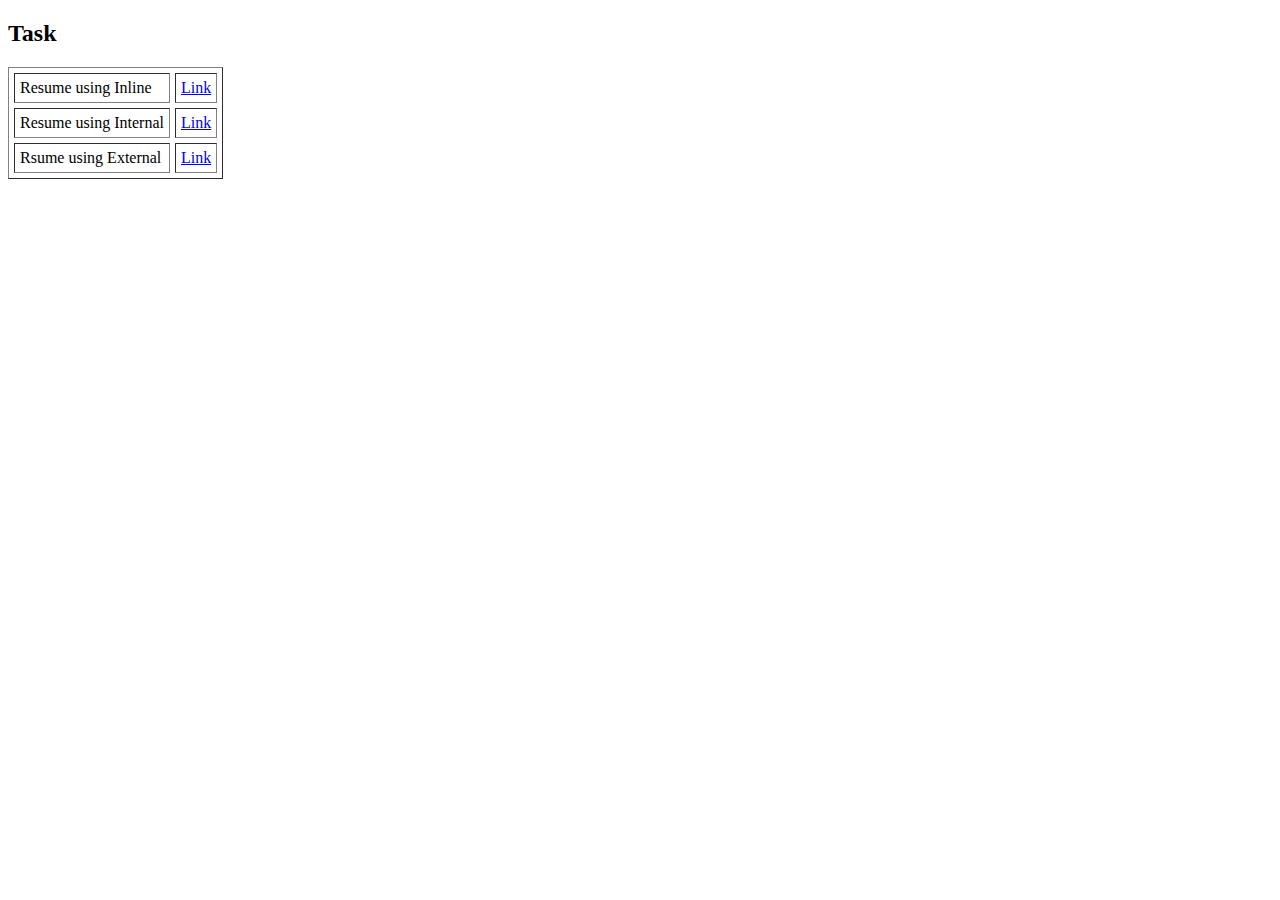
<file: index.html>
<!DOCTYPE html>
<html lang="en">
<head>
    <meta charset="UTF-8">
    <meta name="viewport" content="width=device-width, initial-scale=1.0">
    <title>Document</title>
</head>
<body>
    <table border="1" cellspacing="5" cellpadding="5">
        <h2>Task</h2>
        <tr>
            <td>Resume using Inline</td>
            <td><a href="./resume using inline.html">Link</a></td>
        </tr>
        <tr>
            <td>Resume using Internal</td>
            <td><a href="./resume using internal.html">Link</a></td>
        </tr>
        <tr>
            <td>Rsume using External</td>
            <td><a href="./resume using external.html">Link</a></td>
        </tr>
    </table>
</body>
</html>
</file>
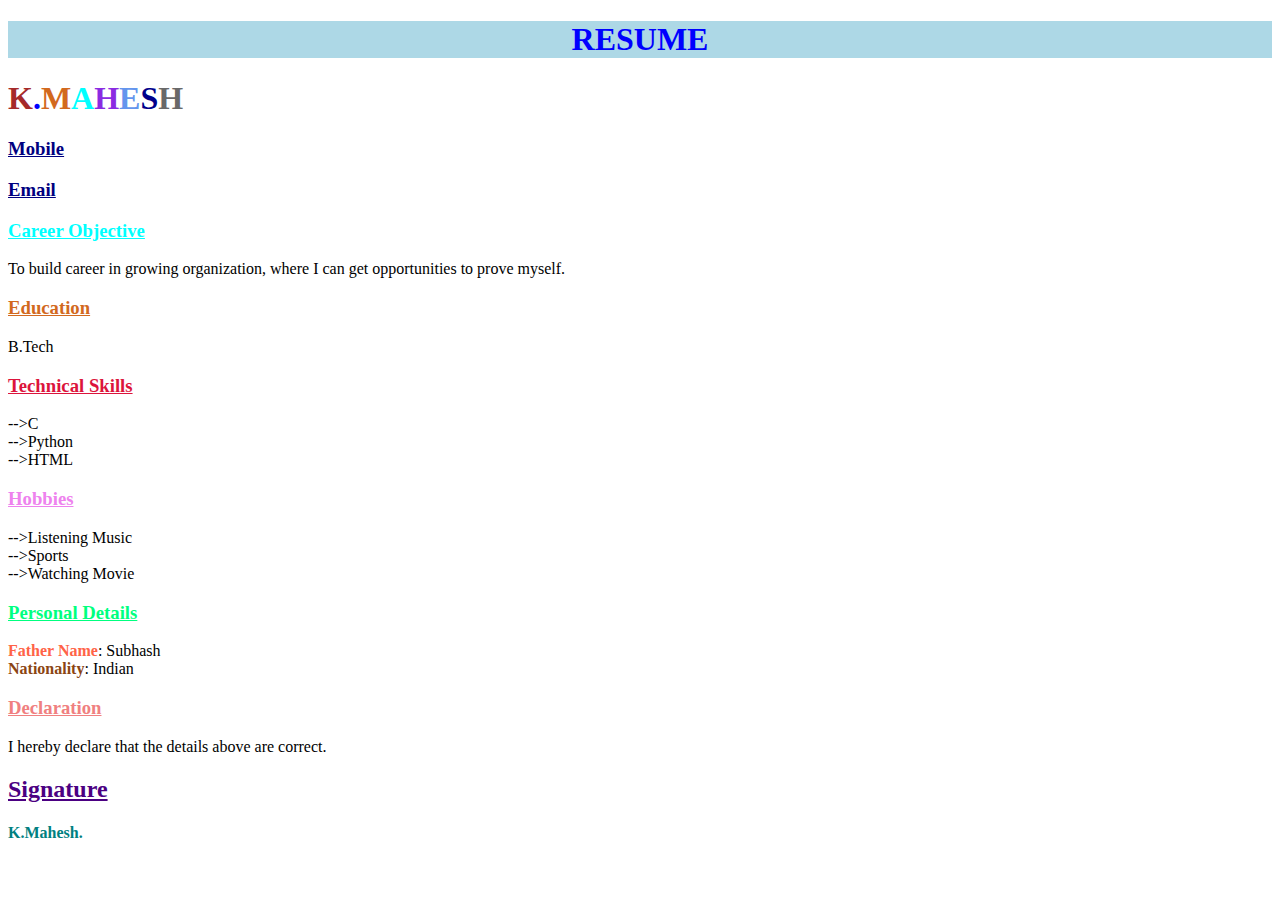
<file: resume using external.html>
<!DOCTYPE html>
<html>
<head>
<title>resume</title>
<link rel="stylesheet" href="./style.css">
</head>
<body>
    <h1><center>RESUME</center></h1>
<h1 id="a"><span id="aa">K</span>.<span id="bb">M</span><span id="cc">A</span><span id="dd">H</span><span id="ee">E</span><span id="ff">S</span><span id="gg">H</span></h1>
<h3><a href="tel:9542312456" id="b">Mobile</a></h3>
<h3><a href="mailto:konda.mahesh1250@gmail.com" id="c">Email</a></h3>
<h3 id="d"><ins>Career Objective</ins></h3>
<p>To build career in growing organization, where I can get opportunities to prove myself.</p>
<h3 id="e"><ins>Education</ins></h3>
<p>B.Tech</p>
<h3 id="f"><ins>Technical Skills</ins></h3>
-->C<br>
-->Python<br>
-->HTML
<h3 class="a"><ins>Hobbies</ins></h3>
-->Listening Music<br>
-->Sports<br>
-->Watching Movie
<h3 class="b"><ins>Personal Details</ins></h3>
<b class="c">Father Name</b>: Subhash
<br>
<b class="d">Nationality</b>: Indian
<h3><ins>Declaration</ins></h3>
<p>I hereby declare that the details above are correct.</p>
<h2><ins>Signature</ins></h2>
<h4>K.Mahesh.</h4>
<br>
<br>
</body>
</html>
</file>
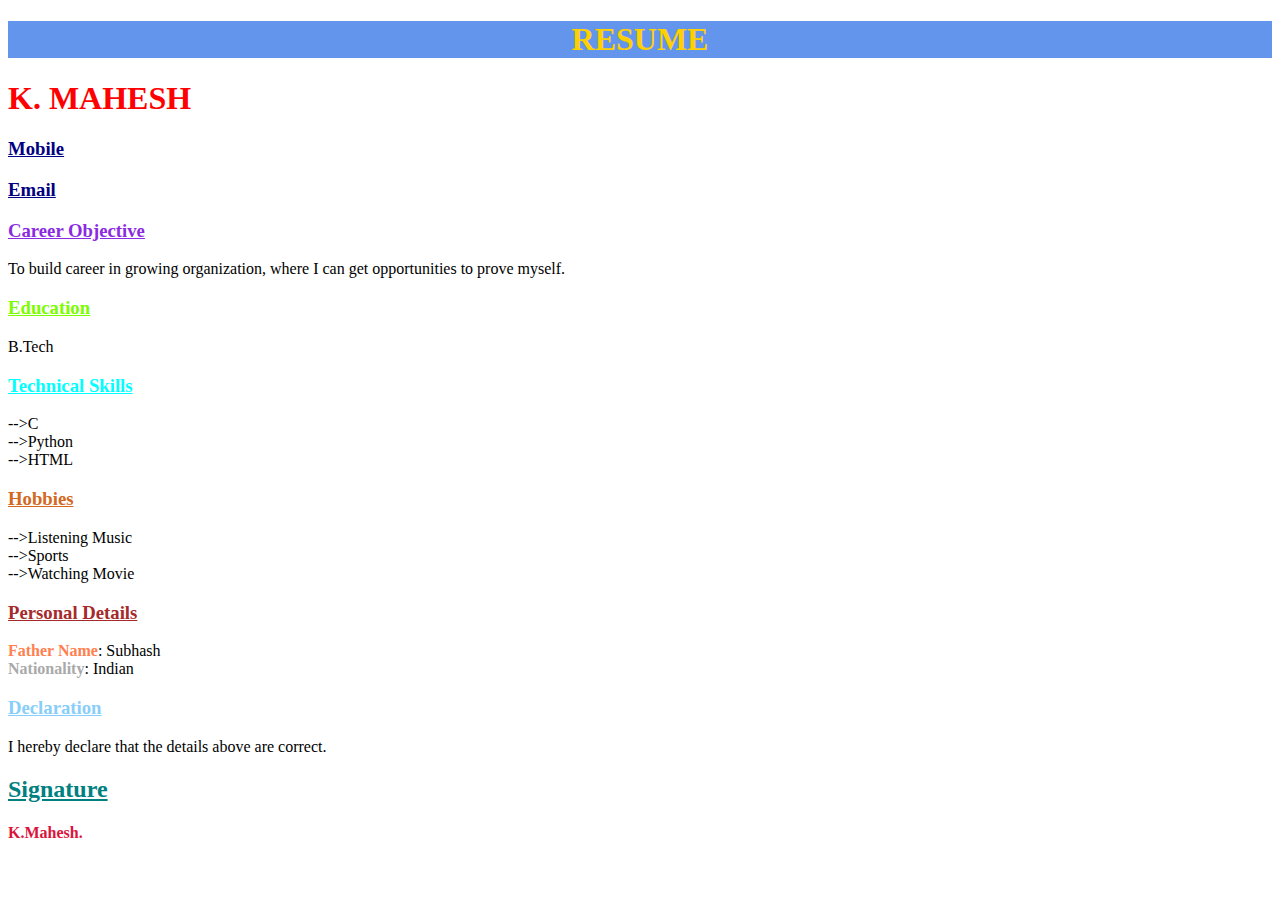
<file: resume using inline.html>
<!DOCTYPE html>
<html>
<head>
<title>resume</title>
</head>
<body>
    <h1 style="color: rgb(255, 208, 0); background-color: cornflowerblue;"><center>RESUME</center></h1>
<h1 style="color: red;">K. MAHESH</h1>
<h3><a href="tel:9542312456" style="color: navy;">Mobile</a></h3>
<h3><a href="mailto:konda.mahesh1250@gmail.com" style="color: navy;">Email</a></h3>
<h3 style="color: blueviolet;"><ins>Career Objective</ins></h3>
<p>To build career in growing organization, where I can get opportunities to prove myself.</p>
<h3 style="color: lawngreen;"><ins>Education</ins></h3>
<p>B.Tech</p>
<h3 style="color: aqua;"><ins>Technical Skills</ins></h3>
-->C<br>
-->Python<br>
-->HTML
<h3 style="color: chocolate;"><ins>Hobbies</ins></h3>
-->Listening Music<br>
-->Sports<br>
-->Watching Movie
<h3 style="color: brown;"><ins>Personal Details</ins></h3>
<b style="color: coral;">Father Name</b>: Subhash
<br>
<b style="color: darkgray;">Nationality</b>: Indian
<h3 style="color: lightskyblue;"><ins>Declaration</ins></h3>
<p>I hereby declare that the details above are correct.</p>
<h2 style="color: teal;"><ins>Signature</ins></h2>
<h4 style="color: crimson;">K.Mahesh.</h4>
<br>
<br>
</body>
</html>
</file>
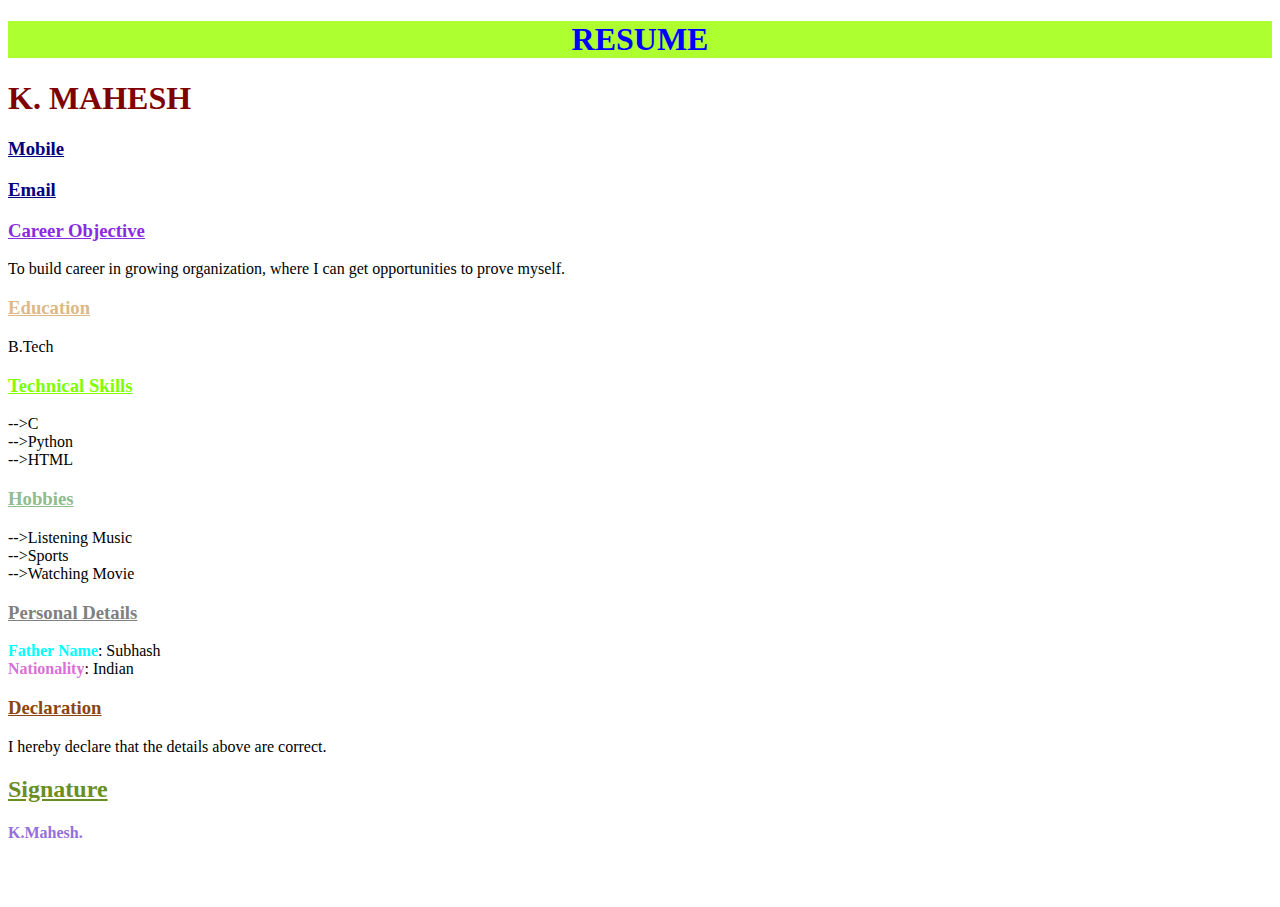
<file: resume using internal.html>
<!DOCTYPE html>
<html>
<head>
<title>resume</title>
<style>
    #a{
        color: maroon;
        background-color:white;
    }
    #b{
        color: navy;
    }
    #c{
        color: navy;
    }
    #d{
        color: blueviolet;
    }
    #e{
        color:burlywood;
    }
    #f{
        color: chartreuse;
    }
    .a{
        color: darkseagreen;
    }
    .b{
        color: grey;
    }
    .c{
        color:cyan;
    }
    .d{
        color: orchid;
    }
    h1{
        color: blue;
        background-color: greenyellow; 
    }
    h3{
        color: saddlebrown;
    }
    h2{
        color: olivedrab;
    }
    h4{
        color: mediumpurple;
    }
</style>
</head>
<body>
    <h1><center>RESUME</center></h1>
<h1 id="a">K. MAHESH</h1>
<h3><a href="tel:9542312456" id="b">Mobile</a></h3>
<h3><a href="mailto:konda.mahesh1250@gmail.com" id="c">Email</a></h3>
<h3 id="d"><ins>Career Objective</ins></h3>
<p>To build career in growing organization, where I can get opportunities to prove myself.</p>
<h3 id="e"><ins>Education</ins></h3>
<p>B.Tech</p>
<h3 id="f"><ins>Technical Skills</ins></h3>
-->C<br>
-->Python<br>
-->HTML
<h3 class="a"><ins>Hobbies</ins></h3>
-->Listening Music<br>
-->Sports<br>
-->Watching Movie
<h3 class="b"><ins>Personal Details</ins></h3>
<b class="c">Father Name</b>: Subhash
<br>
<b class="d">Nationality</b>: Indian
<h3><ins>Declaration</ins></h3>
<p>I hereby declare that the details above are correct.</p>
<h2><ins>Signature</ins></h2>
<h4>K.Mahesh.</h4>
<br>
<br>
</body>
</html>
</file>
<file: style.css>
#aa {
    color: brown;
}

#bb {
    color: chocolate;
}

#cc {
    color: aqua;
}

#dd {
    color: blueviolet;
}

#ee {
    color: cornflowerblue;
}

#ff {
    color: darkblue;
}

#gg {
    color: dimgrey;
}

#a {
    background-color:white
}

#b {
    color: navy;
}

#c {
    color: navy;
}

#d {
    color:aqua;
}
#e {
    color:chocolate;
}

#f {
    color:crimson;
}

.a {
    color:violet;
}

.b {
    color:springgreen;
}

.c {
    color:tomato;
}

.d {
    color:saddlebrown;
}

h1 {
    color: blue;
    background-color:lightblue;
}

h3 {
    color:lightcoral;
}

h2 {
    color:indigo;
}

h4 {
    color:teal;
}
</file>
